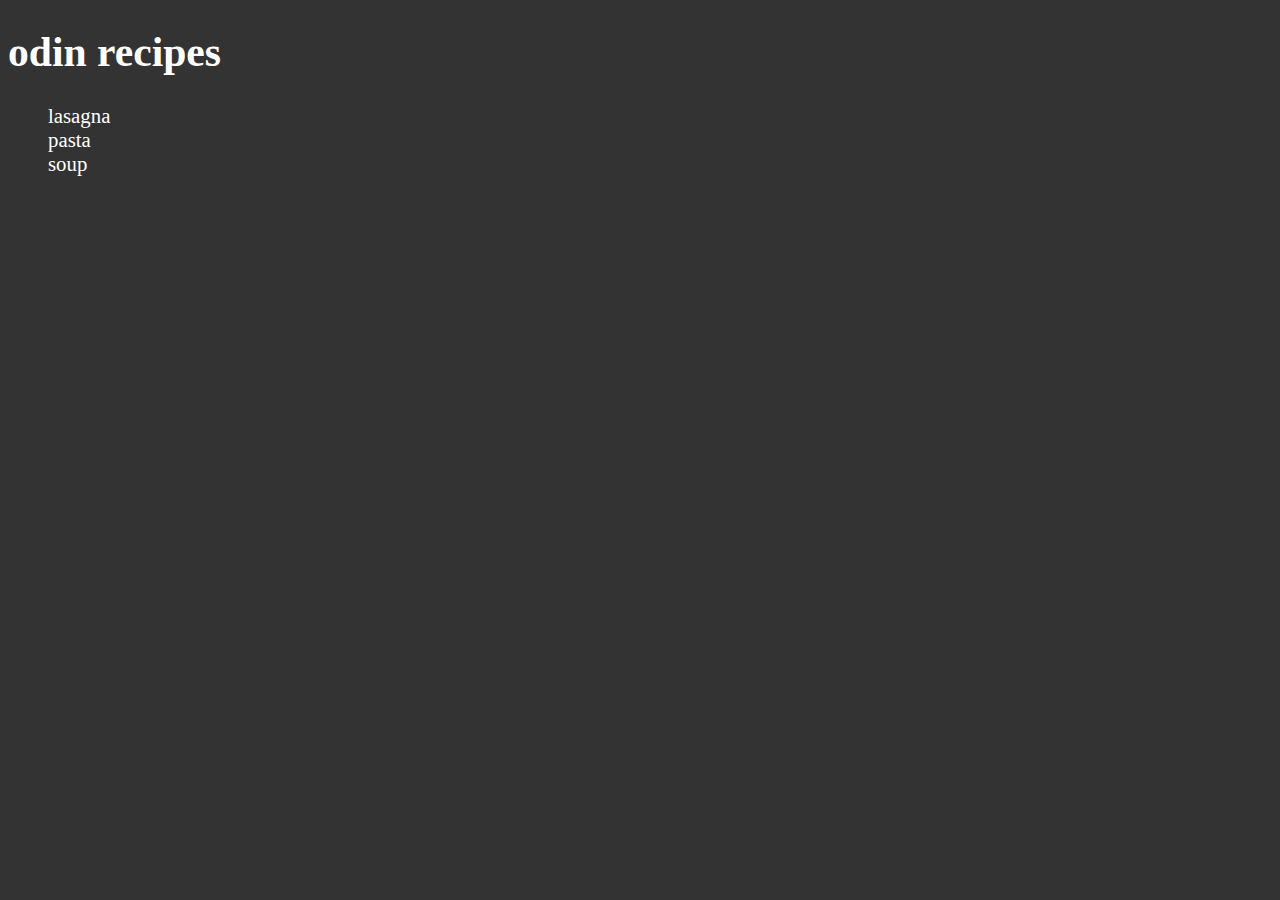
<file: index.html>
<!DOCTYPE html>
<html lang="en">
  <head>
    <meta charset="UTF-8" />
    <meta http-equiv="X-UA-Compatible" content="IE=edge" />
    <meta name="viewport" content="width=device-width, initial-scale=1.0" />
    <link rel="stylesheet" href="style.css" />
    <title>odin recipes</title>
  </head>
  <body>
    <h1>odin recipes</h1>
    <ul>
      <li><a href="recipes/lasagna.html">lasagna</a></li>
      <li><a href="recipes/pasta.html">pasta</a></li>
      <li><a href="recipes/soup.html">soup</a></li>
    </ul>
  </body>
</html>
</file>
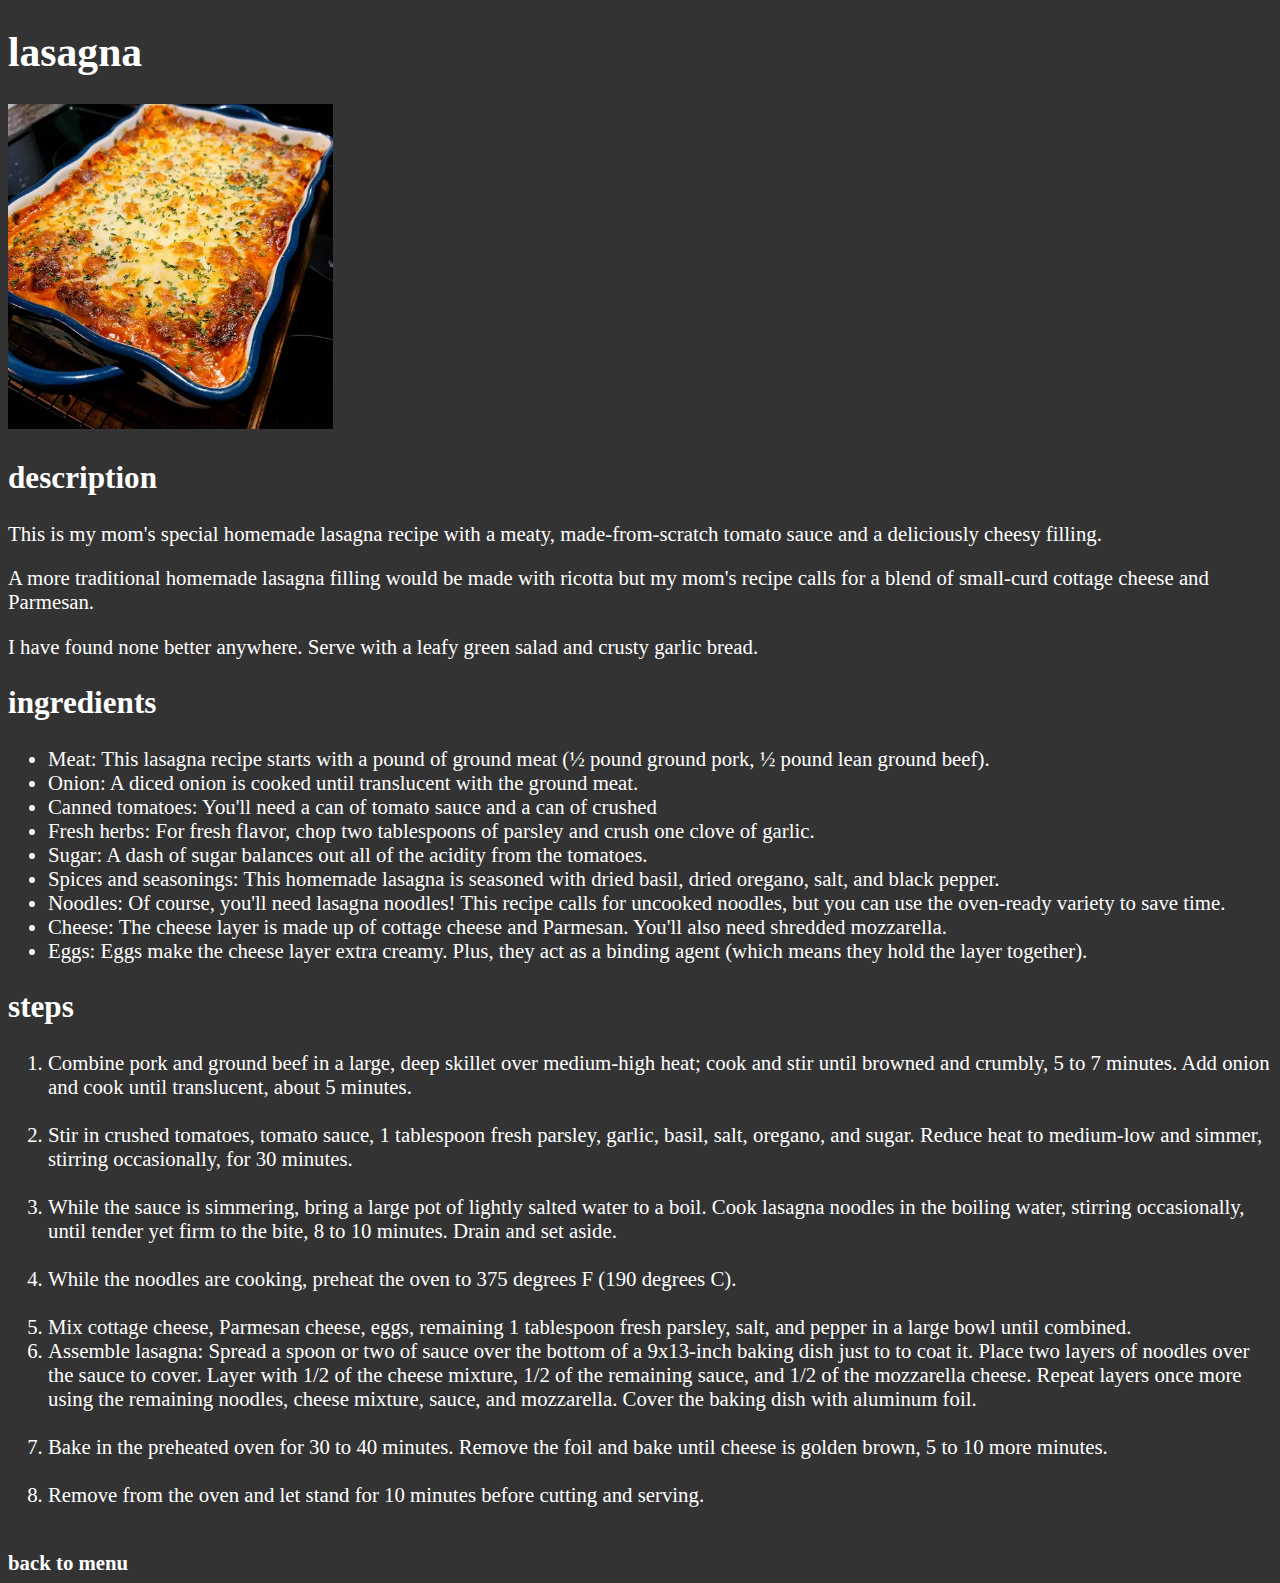
<file: recipes/lasagna.html>
<!DOCTYPE html>
<html lang="en">
  <head>
    <meta charset="UTF-8" />
    <meta http-equiv="X-UA-Compatible" content="IE=edge" />
    <meta name="viewport" content="width=device-width, initial-scale=1.0" />
    <link rel="stylesheet" href="style-recipes.css" />
    <title>lasagna</title>
  </head>
  <body>
    <h1>lasagna</h1>
    <img src="img/image.webp" alt="" width="325" />
    <h2>description</h2>
    <p>
      This is my mom's special homemade lasagna recipe with a meaty,
      made-from-scratch tomato sauce and a deliciously cheesy filling.
    </p>
    <p>
      A more traditional homemade lasagna filling would be made with ricotta but
      my mom's recipe calls for a blend of small-curd cottage cheese and
      Parmesan.
    </p>
    <p>
      I have found none better anywhere. Serve with a leafy green salad and
      crusty garlic bread.
    </p>
    <h2>ingredients</h2>
    <ul>
      <li>
        Meat: This lasagna recipe starts with a pound of ground meat (½ pound
        ground pork, ½ pound lean ground beef).
      </li>
      <li>
        Onion: A diced onion is cooked until translucent with the ground meat.
      </li>
      <li>
        Canned tomatoes: You'll need a can of tomato sauce and a can of crushed
      </li>
      <li>
        Fresh herbs: For fresh flavor, chop two tablespoons of parsley and crush
        one clove of garlic.
      </li>
      <li>
        Sugar: A dash of sugar balances out all of the acidity from the
        tomatoes.
      </li>
      <li>
        Spices and seasonings: This homemade lasagna is seasoned with dried
        basil, dried oregano, salt, and black pepper.
      </li>
      <li>
        Noodles: Of course, you'll need lasagna noodles! This recipe calls for
        uncooked noodles, but you can use the oven-ready variety to save time.
      </li>
      <li>
        Cheese: The cheese layer is made up of cottage cheese and Parmesan.
        You'll also need shredded mozzarella.
      </li>
      <li>
        Eggs: Eggs make the cheese layer extra creamy. Plus, they act as a
        binding agent (which means they hold the layer together).
      </li>
    </ul>
    <h2>steps</h2>
    <ol>
      <li>
        Combine pork and ground beef in a large, deep skillet over medium-high
        heat; cook and stir until browned and crumbly, 5 to 7 minutes. Add onion
        and cook until translucent, about 5 minutes.
      </li>
      <br />
      <li>
        Stir in crushed tomatoes, tomato sauce, 1 tablespoon fresh parsley,
        garlic, basil, salt, oregano, and sugar. Reduce heat to medium-low and
        simmer, stirring occasionally, for 30 minutes.
      </li>
      <br />
      <li>
        While the sauce is simmering, bring a large pot of lightly salted water
        to a boil. Cook lasagna noodles in the boiling water, stirring
        occasionally, until tender yet firm to the bite, 8 to 10 minutes. Drain
        and set aside.
      </li>
      <br />
      <li>
        While the noodles are cooking, preheat the oven to 375 degrees F (190
        degrees C).
      </li>
      <br />
      <li>
        Mix cottage cheese, Parmesan cheese, eggs, remaining 1 tablespoon fresh
        parsley, salt, and pepper in a large bowl until combined.
      </li>
      <li>
        Assemble lasagna: Spread a spoon or two of sauce over the bottom of a
        9x13-inch baking dish just to to coat it. Place two layers of noodles
        over the sauce to cover. Layer with 1/2 of the cheese mixture, 1/2 of
        the remaining sauce, and 1/2 of the mozzarella cheese. Repeat layers
        once more using the remaining noodles, cheese mixture, sauce, and
        mozzarella. Cover the baking dish with aluminum foil.
      </li>
      <br />
      <li>
        Bake in the preheated oven for 30 to 40 minutes. Remove the foil and
        bake until cheese is golden brown, 5 to 10 more minutes.
      </li>
      <br />
      <li>
        Remove from the oven and let stand for 10 minutes before cutting and
        serving.
      </li>
    </ol>
    <br />
    <a href="/index.html">back to menu</a>
  </body>
</html>
</file>
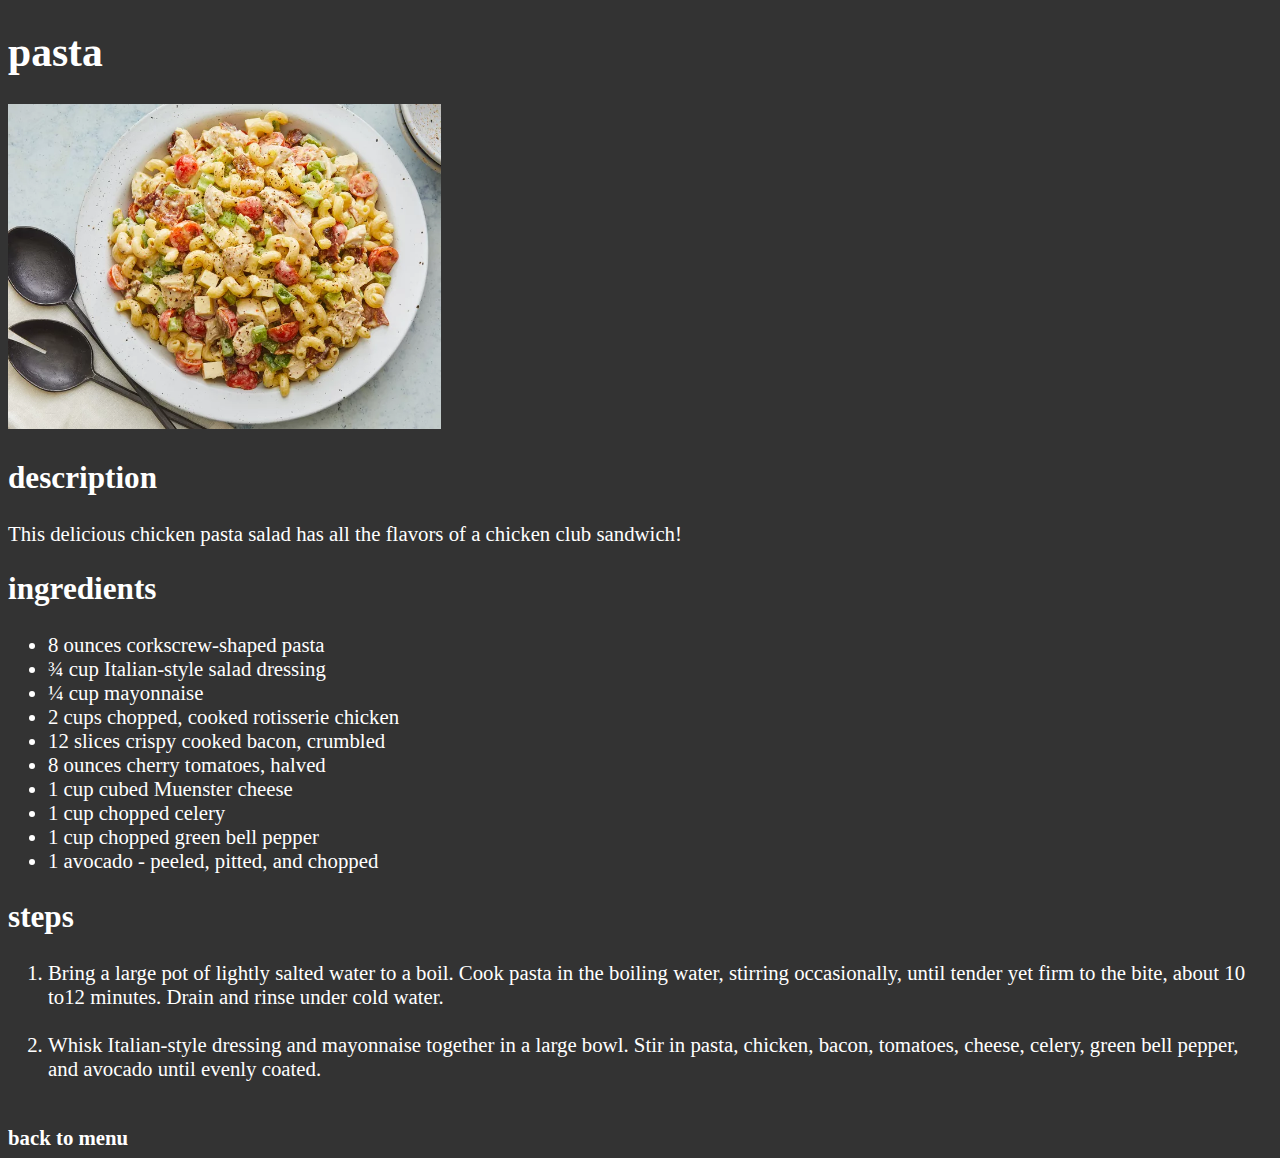
<file: recipes/pasta.html>
<!DOCTYPE html>
<html lang="en">
  <head>
    <meta charset="UTF-8" />
    <meta http-equiv="X-UA-Compatible" content="IE=edge" />
    <meta name="viewport" content="width=device-width, initial-scale=1.0" />
    <link rel="stylesheet" href="style-recipes.css" />
    <title>pasta</title>
  </head>
  <body>
    <h1>pasta</h1>
    <img
      src="img/236198-chicken-club-pasta-salad-4x3-1268-40c9c06cd48247d1b7e798e79902bde9.webp"
      alt=""
      height="325"
    />
    <h2>description</h2>
    <p>
      This delicious chicken pasta salad has all the flavors of a chicken club
      sandwich!
    </p>
    <h2>ingredients</h2>
    <ul>
      <li>8 ounces corkscrew-shaped pasta</li>
      <li>¾ cup Italian-style salad dressing</li>
      <li>¼ cup mayonnaise</li>
      <li>2 cups chopped, cooked rotisserie chicken</li>
      <li>12 slices crispy cooked bacon, crumbled</li>
      <li>8 ounces cherry tomatoes, halved</li>
      <li>1 cup cubed Muenster cheese</li>
      <li>1 cup chopped celery</li>
      <li>1 cup chopped green bell pepper</li>
      <li>1 avocado - peeled, pitted, and chopped</li>
    </ul>
    <h2>steps</h2>
    <ol>
      <li>
        Bring a large pot of lightly salted water to a boil. Cook pasta in the
        boiling water, stirring occasionally, until tender yet firm to the bite,
        about 10 to12 minutes. Drain and rinse under cold water.
      </li>
      <br />
      <li>
        Whisk Italian-style dressing and mayonnaise together in a large bowl.
        Stir in pasta, chicken, bacon, tomatoes, cheese, celery, green bell
        pepper, and avocado until evenly coated.
      </li>
    </ol>
    <br />
    <a href="/index.html">back to menu</a>
  </body>
</html>
</file>
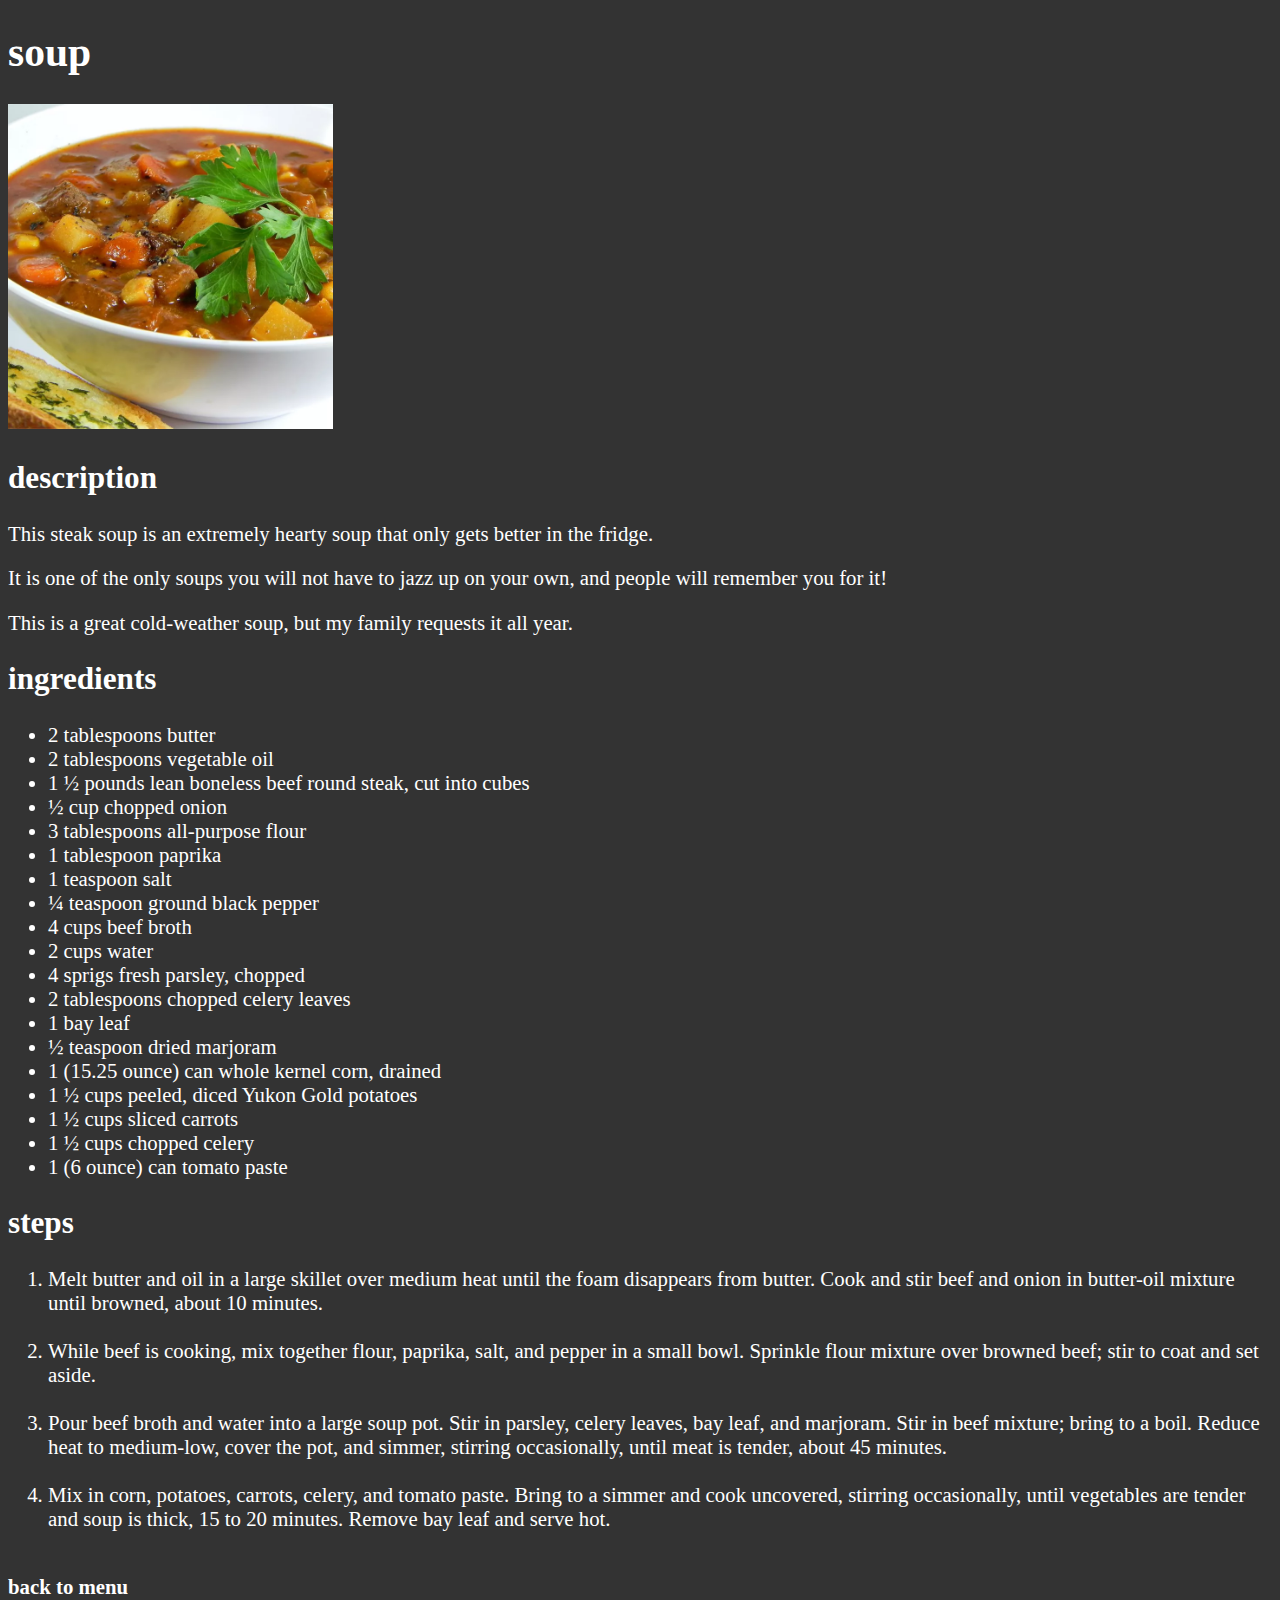
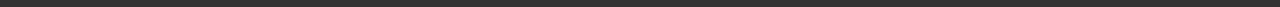
<file: recipes/soup.html>
<!DOCTYPE html>
<html lang="en">
  <head>
    <meta charset="UTF-8" />
    <meta http-equiv="X-UA-Compatible" content="IE=edge" />
    <meta name="viewport" content="width=device-width, initial-scale=1.0" />
    <link rel="stylesheet" href="style-recipes.css" />
    <title>soup</title>
  </head>
  <body>
    <h1>soup</h1>
    <img
      src="img/488609-c271efd8518d4dd7babeac2e869bae5f.webp"
      alt=""
      width="325"
    />
    <h2>description</h2>
    <p>
      This steak soup is an extremely hearty soup that only gets better in the
      fridge.
    </p>
    <p>
      It is one of the only soups you will not have to jazz up on your own, and
      people will remember you for it!
    </p>
    <p>
      This is a great cold-weather soup, but my family requests it all year.
    </p>
    <h2>ingredients</h2>
    <ul>
      <li>2 tablespoons butter</li>
      <li>2 tablespoons vegetable oil</li>
      <li>1 ½ pounds lean boneless beef round steak, cut into cubes</li>
      <li>½ cup chopped onion</li>
      <li>3 tablespoons all-purpose flour</li>
      <li>1 tablespoon paprika</li>
      <li>1 teaspoon salt</li>
      <li>¼ teaspoon ground black pepper</li>
      <li>4 cups beef broth</li>
      <li>2 cups water</li>
      <li>4 sprigs fresh parsley, chopped</li>
      <li>2 tablespoons chopped celery leaves</li>
      <li>1 bay leaf</li>
      <li>½ teaspoon dried marjoram</li>
      <li>1 (15.25 ounce) can whole kernel corn, drained</li>
      <li>1 ½ cups peeled, diced Yukon Gold potatoes</li>
      <li>1 ½ cups sliced carrots</li>
      <li>1 ½ cups chopped celery</li>
      <li>1 (6 ounce) can tomato paste</li>
    </ul>
    <h2>steps</h2>
    <ol>
      <li>
        Melt butter and oil in a large skillet over medium heat until the foam
        disappears from butter. Cook and stir beef and onion in butter-oil
        mixture until browned, about 10 minutes.
      </li>
      <br />
      <li>
        While beef is cooking, mix together flour, paprika, salt, and pepper in
        a small bowl. Sprinkle flour mixture over browned beef; stir to coat and
        set aside.
      </li>
      <br />
      <li>
        Pour beef broth and water into a large soup pot. Stir in parsley, celery
        leaves, bay leaf, and marjoram. Stir in beef mixture; bring to a boil.
        Reduce heat to medium-low, cover the pot, and simmer, stirring
        occasionally, until meat is tender, about 45 minutes.
      </li>
      <br />
      <li>
        Mix in corn, potatoes, carrots, celery, and tomato paste. Bring to a
        simmer and cook uncovered, stirring occasionally, until vegetables are
        tender and soup is thick, 15 to 20 minutes. Remove bay leaf and serve
        hot.
      </li>
    </ol>
    <br />
    <a href="/index.html">back to menu</a>
  </body>
</html>
</file>
<file: style.css>
body {
  background-color: #333;
  color: #fff;
  font-family: "Times New Roman", Times, serif;
  font-size: 1.3rem;
}

ul {
  list-style: none;
}

li a {
  color: #fff;
  text-decoration: none;
}
</file>
<file: recipes/style-recipes.css>
body {
  background-color: #333;
  color: #fff;
  list-style: none;
  text-decoration: none;
  font-family: "Times New Roman", Times, serif;
  font-size: 1.3rem;
}

a {
  color: #fff;
  text-decoration: none;
  font-weight: 700;
}
</file>
